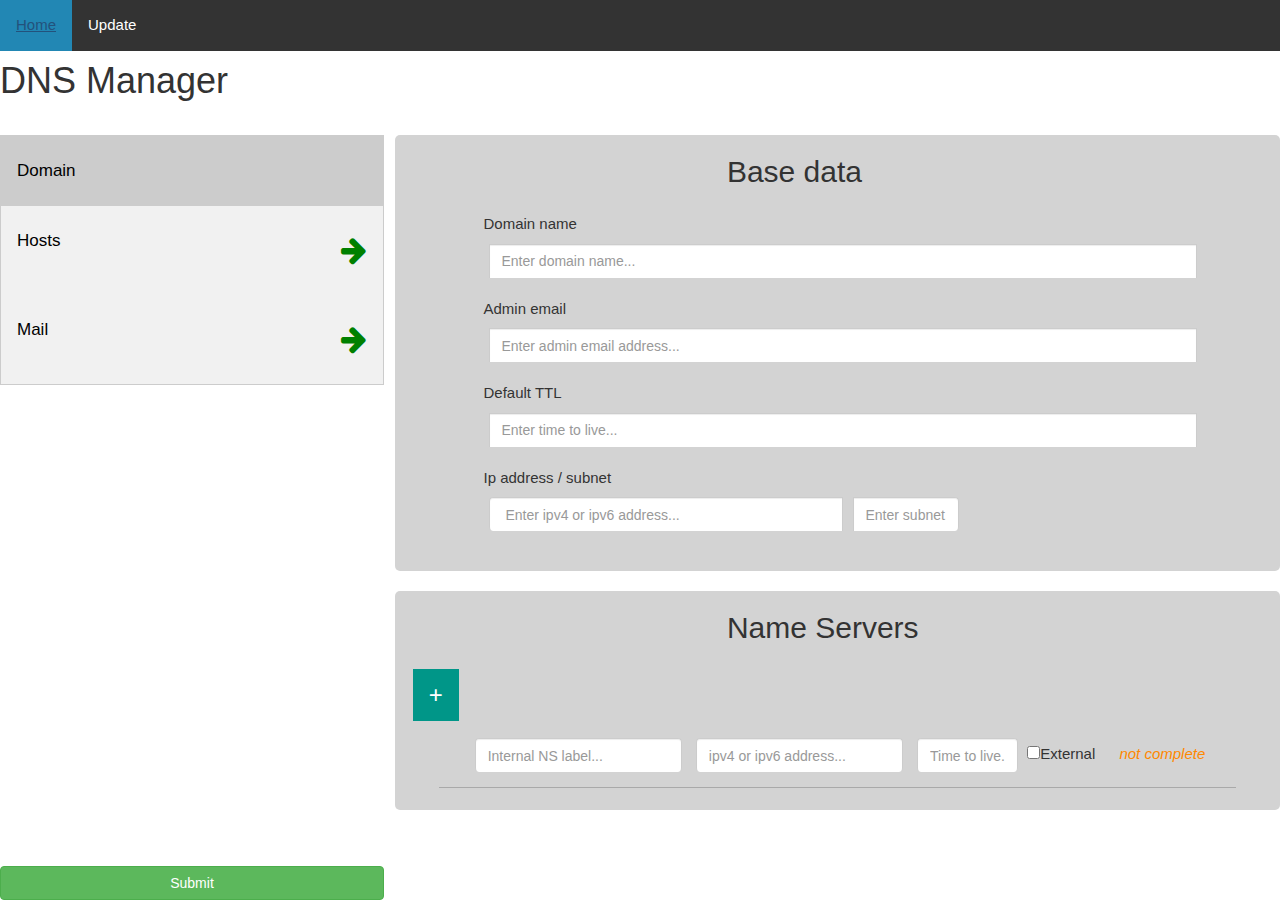
<file: templates/index.html>
<!DOCTYPE html>
<html>
<head>
    <title>DNS MANAGER</title>
    <meta charset="utf-8">
    <link rel="stylesheet" href="https://maxcdn.bootstrapcdn.com/bootstrap/3.4.0/css/bootstrap.min.css">
    <link rel="stylesheet" href="https://www.w3schools.com/w3css/4/w3.css">
    <script src="https://ajax.googleapis.com/ajax/libs/jquery/3.4.0/jquery.min.js"></script>

    <script src="https://cdnjs.cloudflare.com/ajax/libs/popper.js/1.14.7/umd/popper.min.js"></script>
    <script src="https://maxcdn.bootstrapcdn.com/bootstrap/4.3.1/js/bootstrap.min.js"></script>

    <link rel="stylesheet" href="https://cdnjs.cloudflare.com/ajax/libs/font-awesome/4.7.0/css/font-awesome.min.css">

    <script src="/static/common_script.js"></script>
    <script src="/static/script.js"></script>
    <link rel="stylesheet" href="/static/style/menu.css">
    <link rel="stylesheet" href="/static/style/style.css">
</head>
<body>

<ul>
  <li><a class="active" href="/">Home</a></li>
  <li><a href="/update">Update</a></li>
</ul>
<h1>DNS Manager</h1>
<h2></h2>

<div>
    <div class="tab">
        <button class="tablinks" onclick="openTab(event, 'domain', this)" id="defaultOpen">Domain <span class="span-error"><i class="fa fa-warning"></i></span></button>
        <button class="tablinks" onclick="openTab(event, 'hosts', this)" id="btn-tab-host">Hosts <span class="span-error"><i class="fa fa-warning"></i></span> <span class="arrow"><i class="fa fa-arrow-right"></i></span></button>
        <button class="tablinks" onclick="openTab(event, 'mail', this)" id="btn-tab-mail">Mail <span class="span-error"><i class="fa fa-warning"></i></span> <span class="arrow"><i class="fa fa-arrow-right"></i></span></button>
    </div>
</div>

<form id="record_form" onsubmit="return mySubmitFunction();" method="post">
    <div class="container-fluid">
        <div id="domain" class="tabcontent">
            <div class="errors alert alert-danger">
            </div>
            <div class="row">
                <div class="col-sm">
                    <h2>Base data</h2>
                    <div class="domain-field input-group mb-3">
                        <div class="input-group-prepend">
                            <span class="input-group-text">Domain name</span>
                        </div>
                        <input name="domain_name" id="domain_name" class="form-control" type="text"
                               pattern="[a-zA-Z0-9][a-zA-Z0-9-]{1,61}[a-zA-Z0-9](?:\.[a-zA-Z]{2,})+" required
                               oninvalid="this.setCustomValidity('Invalid domain name!')"
                               oninput="this.setCustomValidity('')" placeholder="Enter domain name...">
                        <div class="input-group-prepend">
                            <span class="input-group-text">Admin email</span>
                        </div>
                        <input name="admin_mail" id="admin_mail" class="form-control" type="email" required
                            placeholder="Enter admin email address...">

                        <div class="input-group-prepend">
                            <span class="input-group-text">Default TTL</span>
                        </div>
                        <input name="domain_ttl" id="domain_ttl" class="form-control" type="number" min="0"
                               max="3024000" placeholder="Enter time to live..." required>
                        <div class="input-group-prepend">
                            <span class="input-group-text">Ip address / subnet</span>
                        </div>
                        <div class="form-inline">
                            <input type="text" name="domain_ip_address" id="domain_ip_address" class="form-control"
                                   style="width: 50%" placeholder=" Enter ipv4 or ipv6 address..." required>
                            <input type="number" name="domain_subnet" id="domain_subnet" class="form-control" required
                                   style="width: 15%;display: inline-block;" min="0" max="128" placeholder="Enter subnet...">
                        </div>

                    </div>
                </div>
            </div>
            <div class="row">
                <div class="col-sm ns_record_wrapper">
                    <h2>Name Servers</h2>
                    <button type="button" id="add_ns" class="w3-button w3-xlarge w3-teal">+</button>
                    <div class="ns_record form-inline">
                        <input type="text" name="ns1" id="ns1" placeholder="Internal NS label..." class="form-control" required
                               pattern="^(([a-zA-Z0-9]|[a-zA-Z0-9][a-zA-Z0-9\-]*[a-zA-Z0-9])\.)*([A-Za-z]|[A-Za-z][A-Za-z0-9\-]*[A-Za-z0-9])$">
                        <input type="text" name="ns_ip1" id="ns_ip1" placeholder="ipv4 or ipv6 address..." class="form-control" required>
                        <!--1209600 sec. or 2 weeks  max ttl for name server-->
                        <input type="number" name="ns_ttl1" id="ns_ttl1" placeholder="Time to live..." min="0"
                               max="1209600" class="form-control">
                            <input type="checkbox" class="external-check form-check-input" name="ns_external1">External
                        </label>
                        <span class="not-complete">not complete</span>
                    </div>
                </div>
            </div>
            <div style="position: fixed; bottom: 0 !important; left: 0 !important; width: 100%;">
                <button type="submit" id="btn-submit" class="btn btn-success" form="record_form">Submit</button>
            </div>
        </div>

        <div id="hosts" class="tabcontent">
            <div class="errors alert alert-danger">
            </div>
            <div class="row">
                <div class="col-sm host_record_wrapper">
                    <h2>Hosts </h2>
                    <button type="button" id="add_host" class="w3-button w3-xlarge w3-teal">+</button>
                    <div class="host_record form-inline">
                        <input type="text" name="host_name1" id="host_name1" placeholder="Host name..." class="form-control"
                               pattern="^(([a-zA-Z0-9]|[a-zA-Z0-9][a-zA-Z0-9\-]*[a-zA-Z0-9])\.)*([A-Za-z]|[A-Za-z][A-Za-z0-9\-]*[A-Za-z0-9])$">
                        <input type="text" name="host_name_ip1" id="host_name_ip1" placeholder="ipv4 or ipv6 address..." class="form-control">
                        <!--86400 sec. or 1 day  max ttl for host name-->
                        <input type="number" name="host_name_ttl1" id="host_name_ttl1" placeholder="Time to live..."
                               min="0" max="86400" class="form-control">
                        <input type="text" name="host_txt1" id="host_txt1" placeholder="TXT record..." class="form-control">
                        <input type="text" name="host_cname1" id="host_cname1" placeholder="CNAME..." class="form-control"
                               pattern="^(([a-zA-Z0-9]|[a-zA-Z0-9][a-zA-Z0-9\-]*[a-zA-Z0-9])\.)*([A-Za-z]|[A-Za-z][A-Za-z0-9\-]*[A-Za-z0-9])$">
                        <span class="not-complete">not complete</span>
                    </div>
                </div>
            </div>
        </div>

        <div id="mail" class="tabcontent">
            <div class="errors alert alert-danger">
            </div>
            <div class="row">
                <div class="col-sm mail_record_wrapper">
                    <h2>Mails </h2>
                    <button type="button" id="add_mail" class="w3-button w3-xlarge w3-teal">+</button>
                    <div class="mail_record form-inline">
                        <input name="mail_host1" id="mail_host1" type="text" placeholder="Mail host name..." class="form-control"
                               pattern="^(([a-zA-Z0-9]|[a-zA-Z0-9][a-zA-Z0-9\-]*[a-zA-Z0-9])\.)*([A-Za-z]|[A-Za-z][A-Za-z0-9\-]*[A-Za-z0-9])$">
                        <input name="mail_ip_host1" id="mail_ip_host1" type="text" placeholder="Mail host ip address..." class="form-control">
                        <input name="mail_preference1" id="mail_preference1" type="number" min="0" max="65535"
                               placeholder="Preference..." class="form-control">
                        <!--3024000 sec. or 5 weeks  max ttl for mail-->
                        <input type="number" name="mail_ttl1" id="mail_ttl1" placeholder="Time to live..." min="0"
                               max="3024000" class="form-control">
                        <input type="text" name="mail_txt1" id="mail_txt1" placeholder="TXT record..." class="form-control">
                        <input name="mail_cname1" id="mail_cname1" type="text" placeholder="CNAME..." class="form-control"
                               pattern="^(([a-zA-Z0-9]|[a-zA-Z0-9][a-zA-Z0-9\-]*[a-zA-Z0-9])\.)*([A-Za-z]|[A-Za-z][A-Za-z0-9\-]*[A-Za-z0-9])$">
                        <label class="form-check-label">
                            <input type="checkbox" class="external-check form-check-input" name="mail_external1">External
                        </label>
                        <span class="not-complete">not complete</span>
                    </div>
                </div>
            </div>
            <div style="position: fixed; bottom: 0 !important; left: 0 !important; width: 100%;">
                <button type="submit" id="btn-submit" class="btn btn-success" form="record_form">Submit</button>
            </div>
        </div>
    </div>
</form>


</body>
</html>
</file>
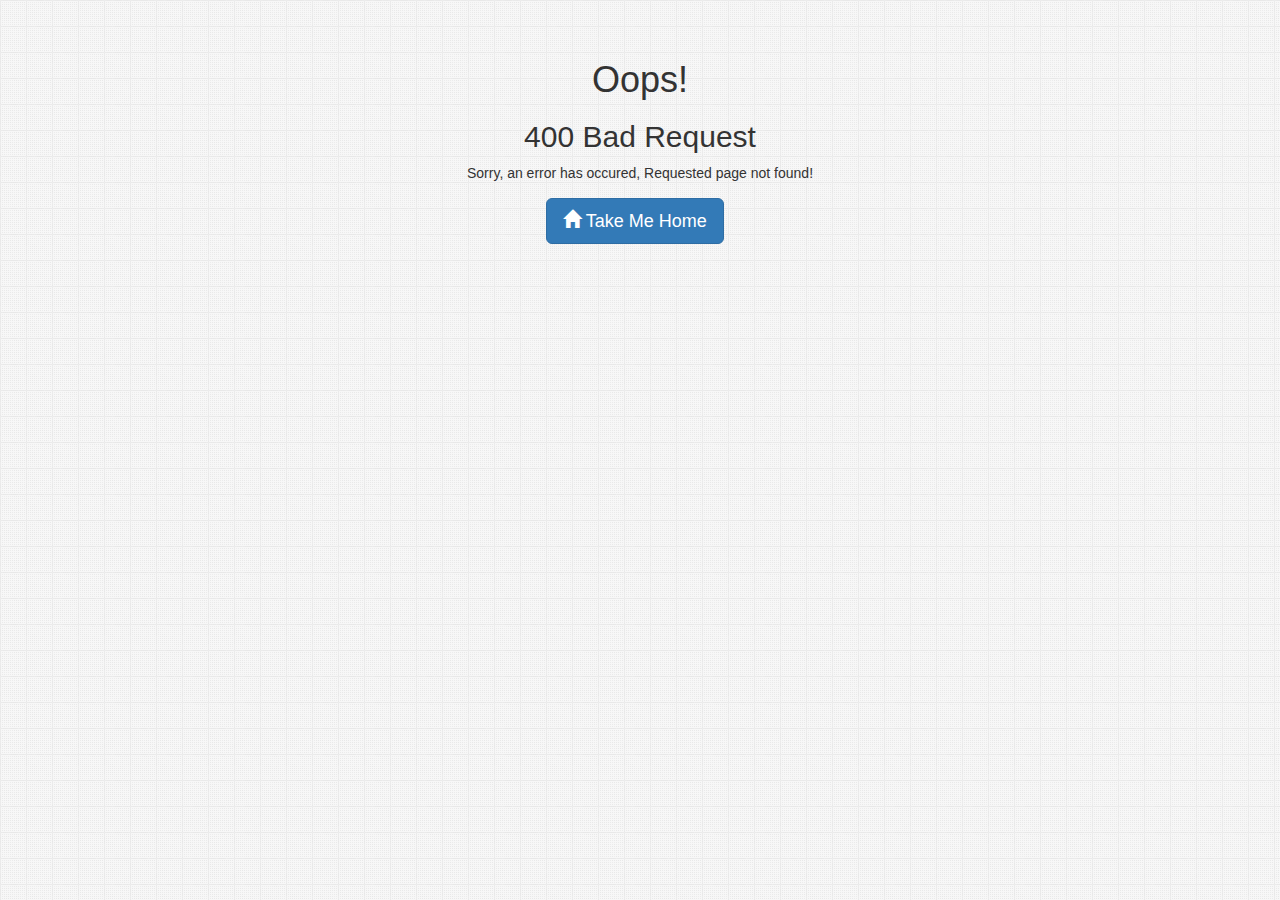
<file: templates/400_bad_request.html>
<!DOCTYPE html>
<html>
<head>
    <title> 400 Bad Request</title>
    <meta charset="utf-8">
    <link href="//netdna.bootstrapcdn.com/bootstrap/3.0.0/css/bootstrap.min.css" rel="stylesheet" id="bootstrap-css">
    <script src="//netdna.bootstrapcdn.com/bootstrap/3.0.0/js/bootstrap.min.js"></script>
    <script src="//code.jquery.com/jquery-1.11.1.min.js"></script>
</head>
<body>

<div class="container">
    <div class="row">
        <div class="col-md-12">
            <div class="error-template">
                <h1>
                    Oops!</h1>
                <h2>
                    400 Bad Request</h2>
                <div class="error-details">
                    Sorry, an error has occured, Requested page not found!
                </div>
                <div class="error-actions">
                    <a href="{{ url_for('index', filename='favicon.ico') }}" class="btn btn-primary btn-lg"><span
                            class="glyphicon glyphicon-home"></span>
                        Take Me Home </a>
                </div>
            </div>
        </div>
    </div>
</div>

</body>
<style>
    body {
        background-image: url([data-uri]);
    }

    .error-template {
        padding: 40px 15px;
        text-align: center;
    }

    .error-actions {
        margin-top: 15px;
        margin-bottom: 15px;
    }

    .error-actions .btn {
        margin-right: 10px;
    }
</style>
</html>
</file>
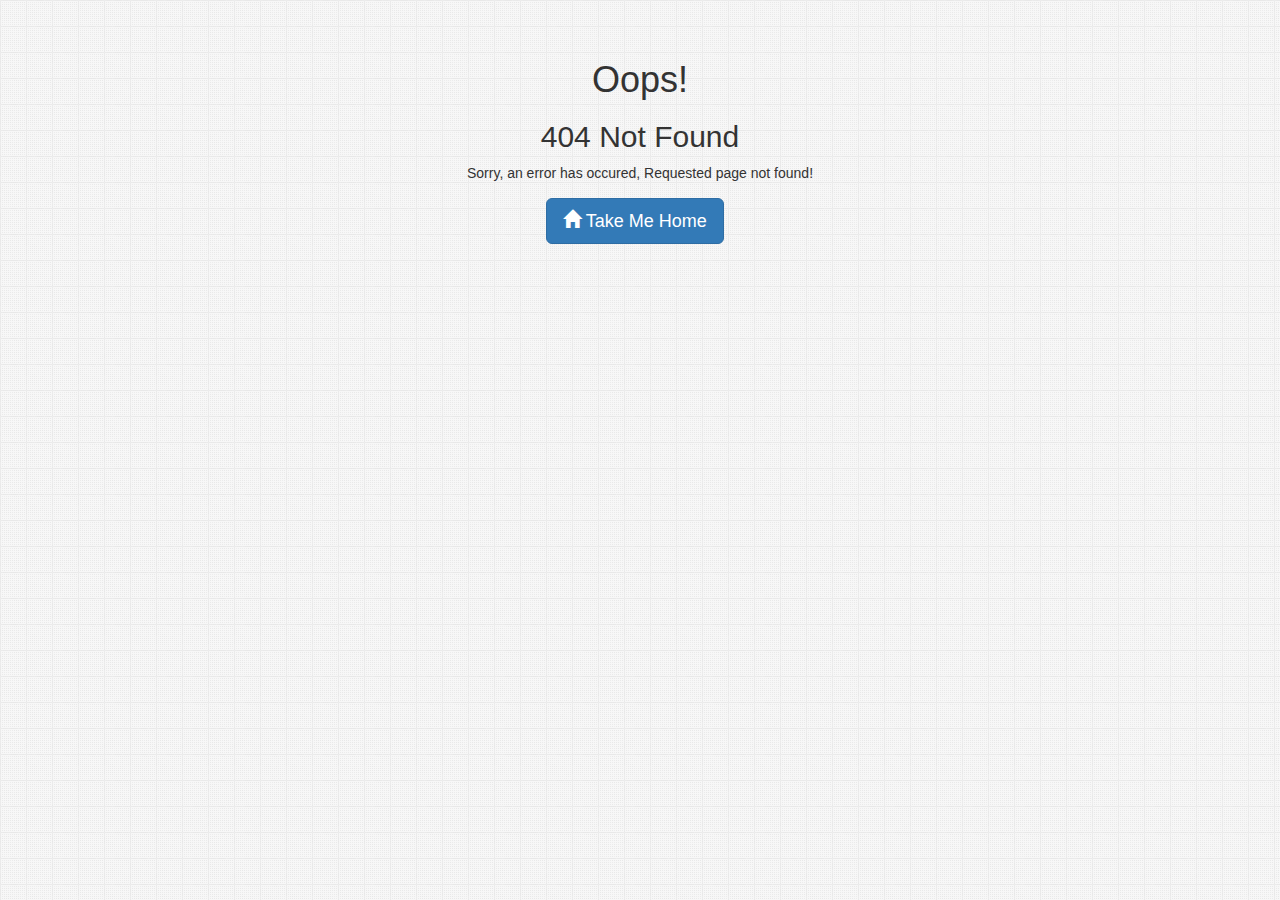
<file: templates/404_not_found.html>
<!DOCTYPE html>
<html>
<head>
    <title> 404 Not Found</title>
    <meta charset="utf-8">
    <link href="//netdna.bootstrapcdn.com/bootstrap/3.0.0/css/bootstrap.min.css" rel="stylesheet" id="bootstrap-css">
    <script src="//netdna.bootstrapcdn.com/bootstrap/3.0.0/js/bootstrap.min.js"></script>
    <script src="//code.jquery.com/jquery-1.11.1.min.js"></script>
</head>
<body>

<div class="container">
    <div class="row">
        <div class="col-md-12">
            <div class="error-template">
                <h1>
                    Oops!</h1>
                <h2>
                    404 Not Found</h2>
                <div class="error-details">
                    Sorry, an error has occured, Requested page not found!
                </div>
                <div class="error-actions">
                    <a href="{{ url_for('index', filename='favicon.ico') }}" class="btn btn-primary btn-lg"><span
                            class="glyphicon glyphicon-home"></span>
                        Take Me Home </a>
                </div>
            </div>
        </div>
    </div>
</div>

</body>
<style>
    body {
        background-image: url([data-uri]);
    }

    .error-template {
        padding: 40px 15px;
        text-align: center;
    }

    .error-actions {
        margin-top: 15px;
        margin-bottom: 15px;
    }

    .error-actions .btn {
        margin-right: 10px;
    }
</style>
</html>
</file>
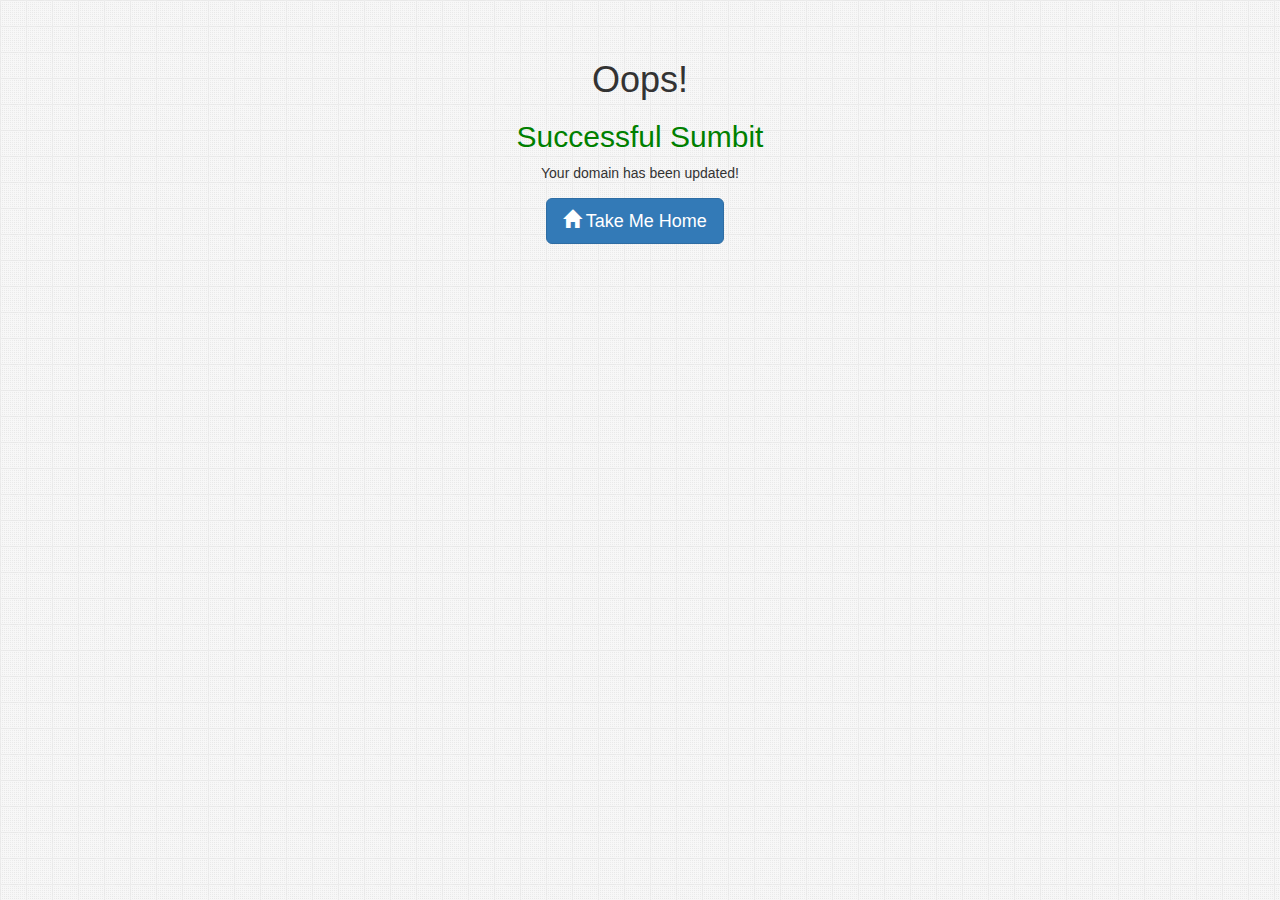
<file: templates/success.html>
<!DOCTYPE html>
<html>
<head>
    <title> 404 Not Found</title>
    <meta charset="utf-8">
    <link href="//netdna.bootstrapcdn.com/bootstrap/3.0.0/css/bootstrap.min.css" rel="stylesheet" id="bootstrap-css">
    <script src="//netdna.bootstrapcdn.com/bootstrap/3.0.0/js/bootstrap.min.js"></script>
    <script src="//code.jquery.com/jquery-1.11.1.min.js"></script>
</head>
<body>

<div class="container">
    <div class="row">
        <div class="col-md-12">
            <div class="error-template">
                <h1>
                    Oops!</h1>
                <h2 style="color: green;">Successful Sumbit</h2>
                <div class="error-details">
                    Your domain has been updated!
                </div>
                <div class="error-actions">
                    <a href="{{ url_for('index', filename='favicon.ico') }}" class="btn btn-primary btn-lg"><span
                            class="glyphicon glyphicon-home"></span>
                        Take Me Home </a>
                </div>
            </div>
        </div>
    </div>
</div>

</body>
<style>
    body {
        background-image: url([data-uri]);
    }

    .error-template {
        padding: 40px 15px;
        text-align: center;
    }

    .error-actions {
        margin-top: 15px;
        margin-bottom: 15px;
    }

    .error-actions .btn {
        margin-right: 10px;
    }
</style>
</html>
</file>
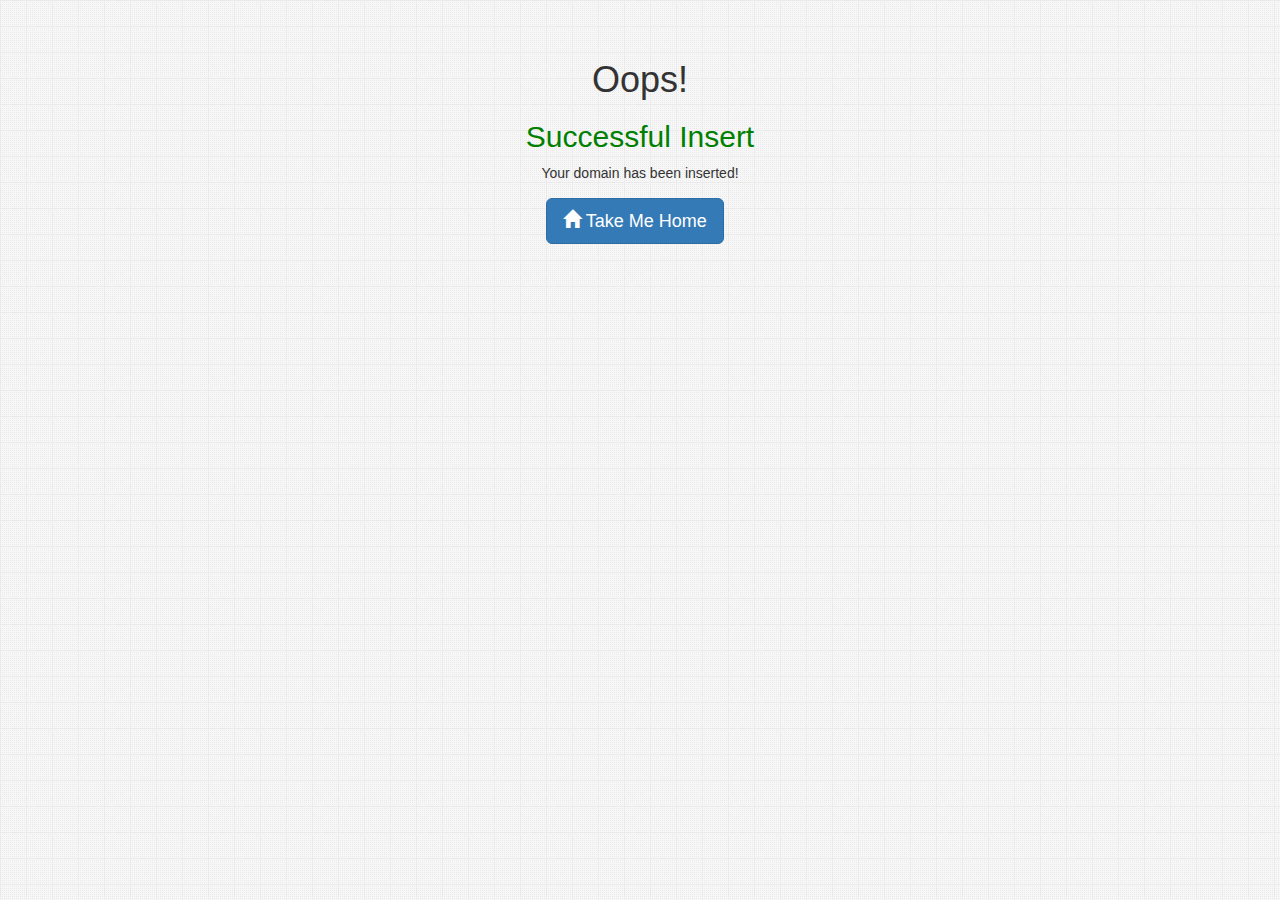
<file: templates/success_insert.html>
<!DOCTYPE html>
<html>
<head>
    <title>Success insert</title>
    <meta charset="utf-8">
    <link href="//netdna.bootstrapcdn.com/bootstrap/3.0.0/css/bootstrap.min.css" rel="stylesheet" id="bootstrap-css">
    <script src="//netdna.bootstrapcdn.com/bootstrap/3.0.0/js/bootstrap.min.js"></script>
    <script src="//code.jquery.com/jquery-1.11.1.min.js"></script>
</head>
<body>

<div class="container">
    <div class="row">
        <div class="col-md-12">
            <div class="error-template">
                <h1>
                    Oops!</h1>
                <h2 style="color: green;">Successful Insert</h2>
                <div class="error-details">
                    Your domain has been inserted!
                </div>
                <div class="error-actions">
                    <a href="{{ url_for('index', filename='favicon.ico') }}" class="btn btn-primary btn-lg"><span
                            class="glyphicon glyphicon-home"></span>
                        Take Me Home </a>
                </div>
            </div>
        </div>
    </div>
</div>

</body>
<style>
    body {
        background-image: url([data-uri]);
    }

    .error-template {
        padding: 40px 15px;
        text-align: center;
    }

    .error-actions {
        margin-top: 15px;
        margin-bottom: 15px;
    }

    .error-actions .btn {
        margin-right: 10px;
    }
</style>
</html>
</file>
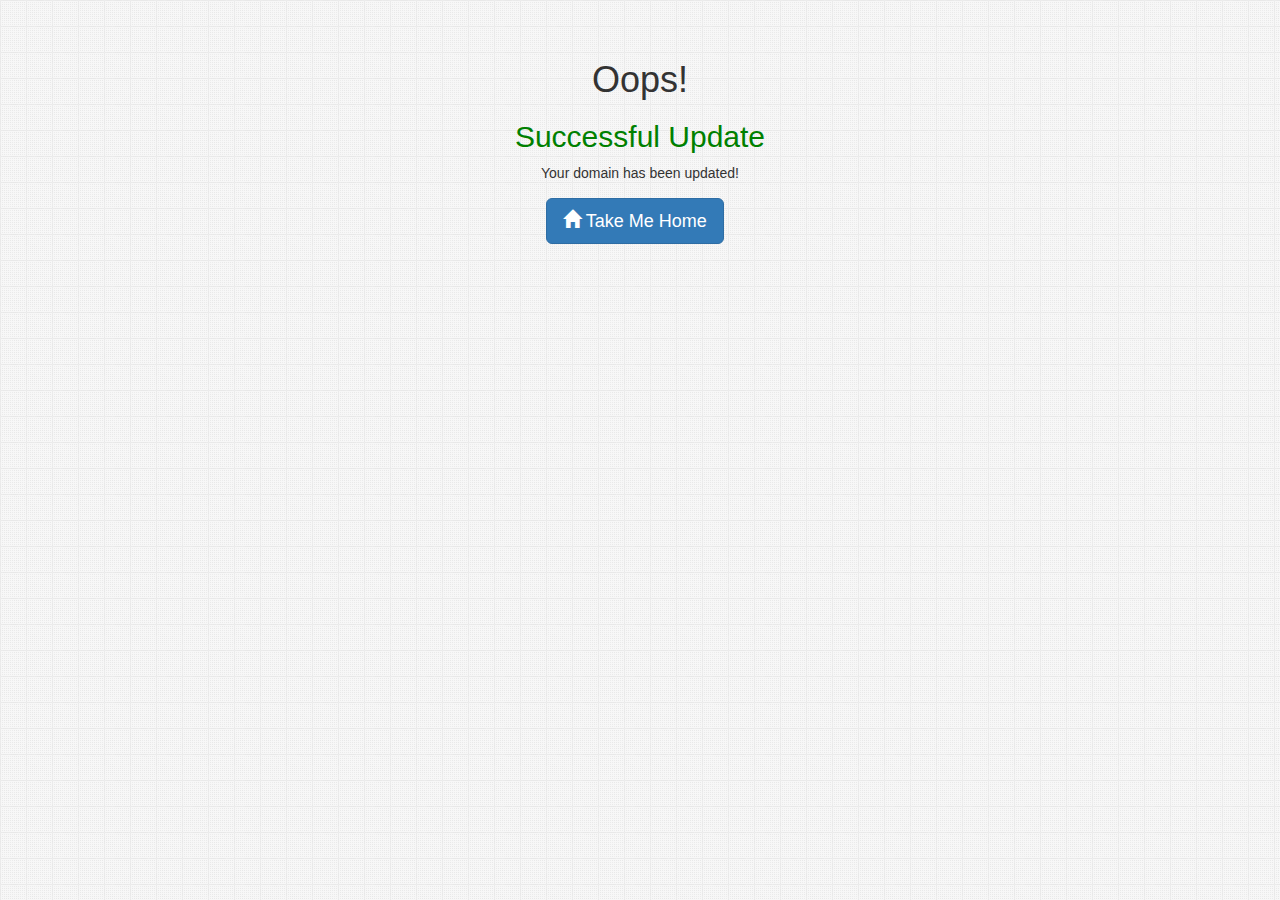
<file: templates/success_update.html>
<!DOCTYPE html>
<html>
<head>
    <title>Success update</title>
    <meta charset="utf-8">
    <link href="//netdna.bootstrapcdn.com/bootstrap/3.0.0/css/bootstrap.min.css" rel="stylesheet" id="bootstrap-css">
    <script src="//netdna.bootstrapcdn.com/bootstrap/3.0.0/js/bootstrap.min.js"></script>
    <script src="//code.jquery.com/jquery-1.11.1.min.js"></script>
</head>
<body>

<div class="container">
    <div class="row">
        <div class="col-md-12">
            <div class="error-template">
                <h1>
                    Oops!</h1>
                <h2 style="color: green;">Successful Update</h2>
                <div class="error-details">
                    Your domain has been updated!
                </div>
                <div class="error-actions">
                    <a href="{{ url_for('index', filename='favicon.ico') }}" class="btn btn-primary btn-lg"><span
                            class="glyphicon glyphicon-home"></span>
                        Take Me Home </a>
                </div>
            </div>
        </div>
    </div>
</div>

</body>
<style>
    body {
        background-image: url([data-uri]);
    }

    .error-template {
        padding: 40px 15px;
        text-align: center;
    }

    .error-actions {
        margin-top: 15px;
        margin-bottom: 15px;
    }

    .error-actions .btn {
        margin-right: 10px;
    }
</style>
</html>
</file>
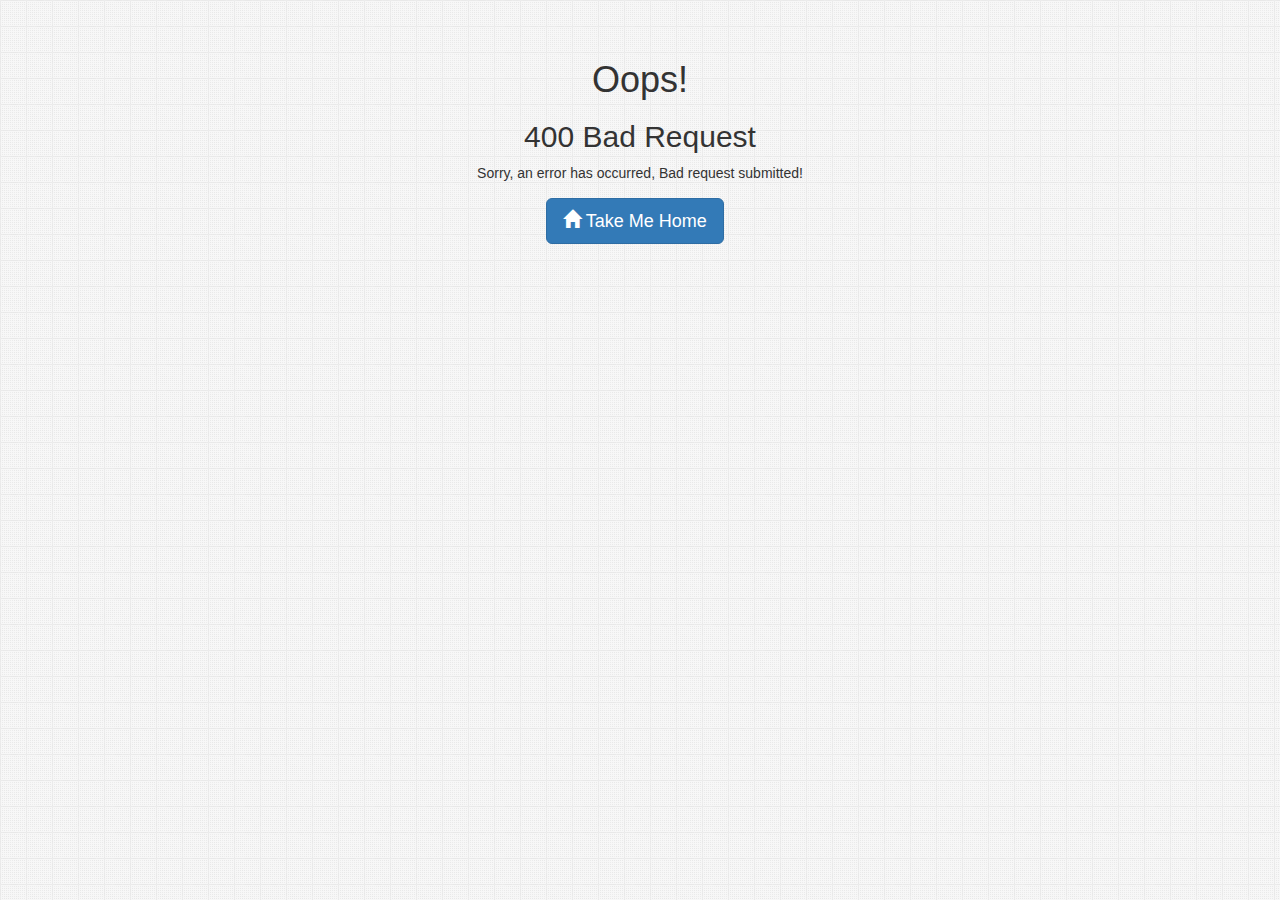
<file: templates/errors/400_bad_request.html>
<!DOCTYPE html>
<html>
<head>
    <title> 400 Bad Request</title>
    <meta charset="utf-8">
    <link href="//netdna.bootstrapcdn.com/bootstrap/3.0.0/css/bootstrap.min.css" rel="stylesheet" id="bootstrap-css">
    <script src="//netdna.bootstrapcdn.com/bootstrap/3.0.0/js/bootstrap.min.js"></script>
    <script src="//code.jquery.com/jquery-1.11.1.min.js"></script>
</head>
<body>

<div class="container">
    <div class="row">
        <div class="col-md-12">
            <div class="error-template">
                <h1>
                    Oops!</h1>
                <h2>
                    400 Bad Request</h2>
                <div class="error-details">
                    Sorry, an error has occurred, Bad request submitted!
                </div>
                <div class="error-actions">
                    <a href="{{ url_for('index', filename='favicon.ico') }}" class="btn btn-primary btn-lg"><span
                            class="glyphicon glyphicon-home"></span>
                        Take Me Home </a>
                </div>
            </div>
        </div>
    </div>
</div>

</body>
<style>
    body {
        background-image: url([data-uri]);
    }

    .error-template {
        padding: 40px 15px;
        text-align: center;
    }

    .error-actions {
        margin-top: 15px;
        margin-bottom: 15px;
    }

    .error-actions .btn {
        margin-right: 10px;
    }
</style>
</html>
</file>
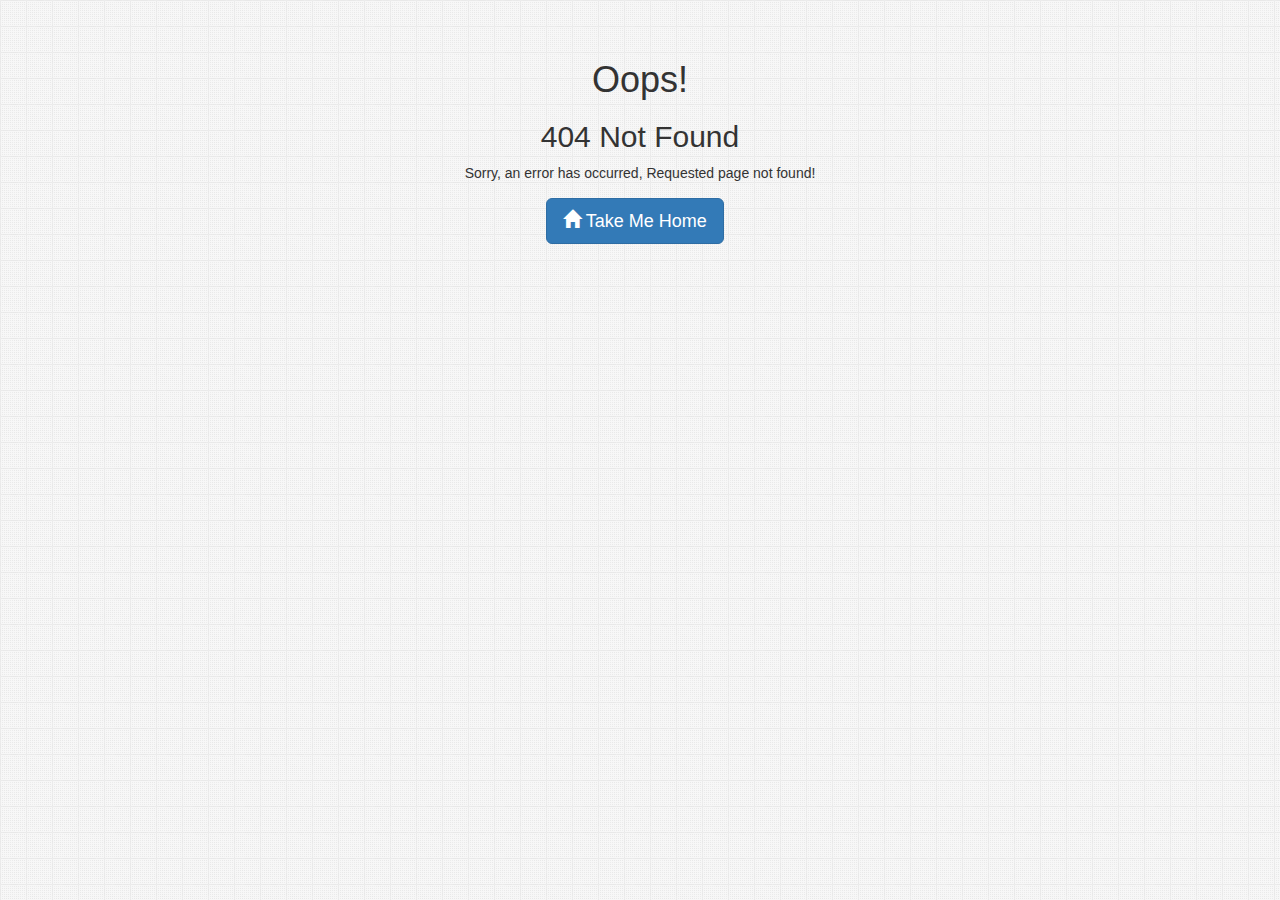
<file: templates/errors/404_not_found.html>
<!DOCTYPE html>
<html>
<head>
    <title> 404 Not Found</title>
    <meta charset="utf-8">
    <link href="//netdna.bootstrapcdn.com/bootstrap/3.0.0/css/bootstrap.min.css" rel="stylesheet" id="bootstrap-css">
    <script src="//netdna.bootstrapcdn.com/bootstrap/3.0.0/js/bootstrap.min.js"></script>
    <script src="//code.jquery.com/jquery-1.11.1.min.js"></script>
</head>
<body>

<div class="container">
    <div class="row">
        <div class="col-md-12">
            <div class="error-template">
                <h1>
                    Oops!</h1>
                <h2>
                    404 Not Found</h2>
                <div class="error-details">
                    Sorry, an error has occurred, Requested page not found!
                </div>
                <div class="error-actions">
                    <a href="{{ url_for('index', filename='favicon.ico') }}" class="btn btn-primary btn-lg"><span
                            class="glyphicon glyphicon-home"></span>
                        Take Me Home </a>
                </div>
            </div>
        </div>
    </div>
</div>

</body>
<style>
    body {
        background-image: url([data-uri]);
    }

    .error-template {
        padding: 40px 15px;
        text-align: center;
    }

    .error-actions {
        margin-top: 15px;
        margin-bottom: 15px;
    }

    .error-actions .btn {
        margin-right: 10px;
    }
</style>
</html>
</file>
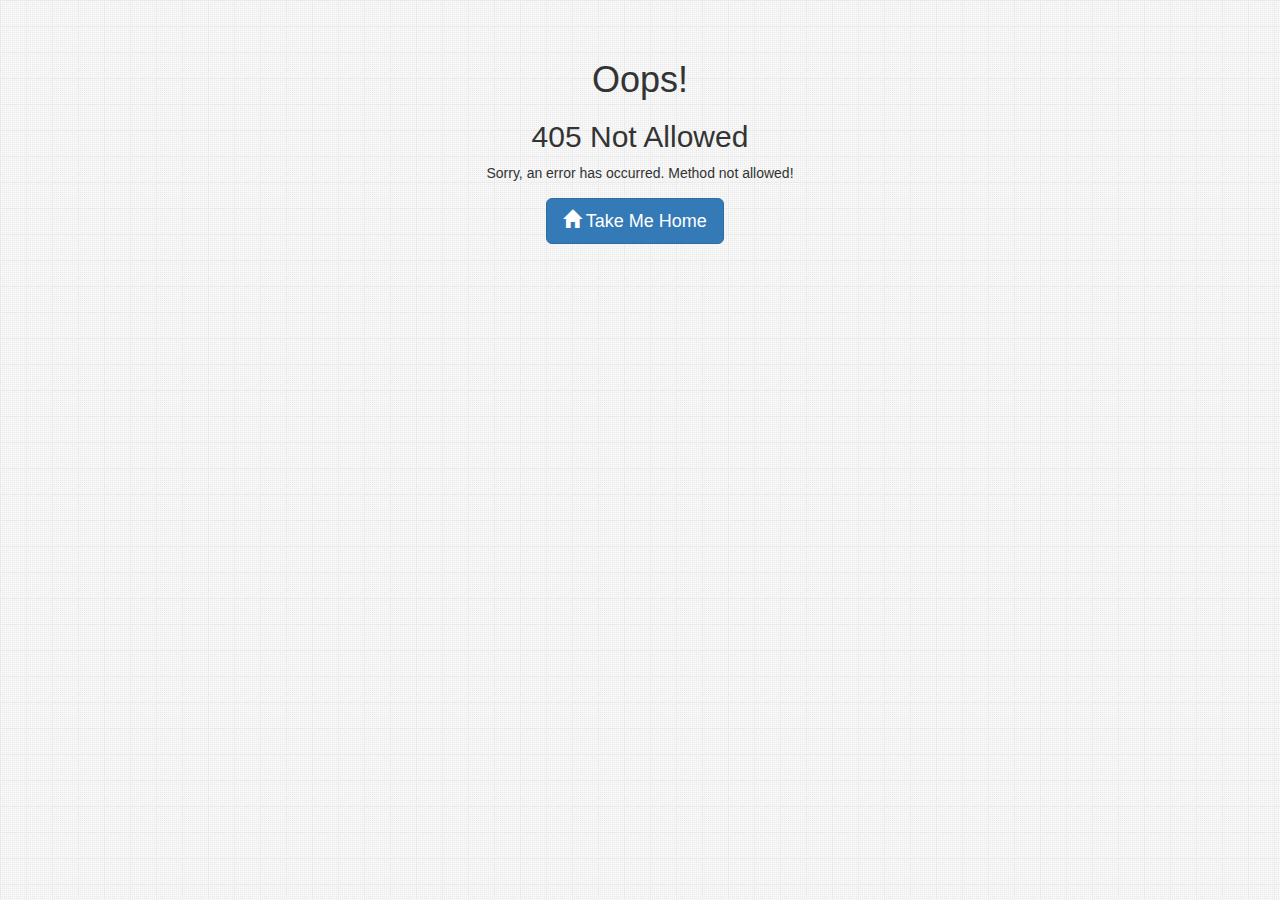
<file: templates/errors/405_not_allowed.html>
<!DOCTYPE html>
<html>
<head>
    <title> 405 Not Allowed</title>
    <meta charset="utf-8">
    <link href="//netdna.bootstrapcdn.com/bootstrap/3.0.0/css/bootstrap.min.css" rel="stylesheet" id="bootstrap-css">
    <script src="//netdna.bootstrapcdn.com/bootstrap/3.0.0/js/bootstrap.min.js"></script>
    <script src="//code.jquery.com/jquery-1.11.1.min.js"></script>
</head>
<body>

<div class="container">
    <div class="row">
        <div class="col-md-12">
            <div class="error-template">
                <h1>
                    Oops!</h1>
                <h2>
                    405 Not Allowed</h2>
                <div class="error-details">
                    Sorry, an error has occurred. Method not allowed!
                </div>
                <div class="error-actions">
                    <a href="{{ url_for('index', filename='favicon.ico') }}" class="btn btn-primary btn-lg"><span
                            class="glyphicon glyphicon-home"></span>
                        Take Me Home </a>
                </div>
            </div>
        </div>
    </div>
</div>

</body>
<style>
    body {
        background-image: url([data-uri]);
    }

    .error-template {
        padding: 40px 15px;
        text-align: center;
    }

    .error-actions {
        margin-top: 15px;
        margin-bottom: 15px;
    }

    .error-actions .btn {
        margin-right: 10px;
    }
</style>
</html>
</file>
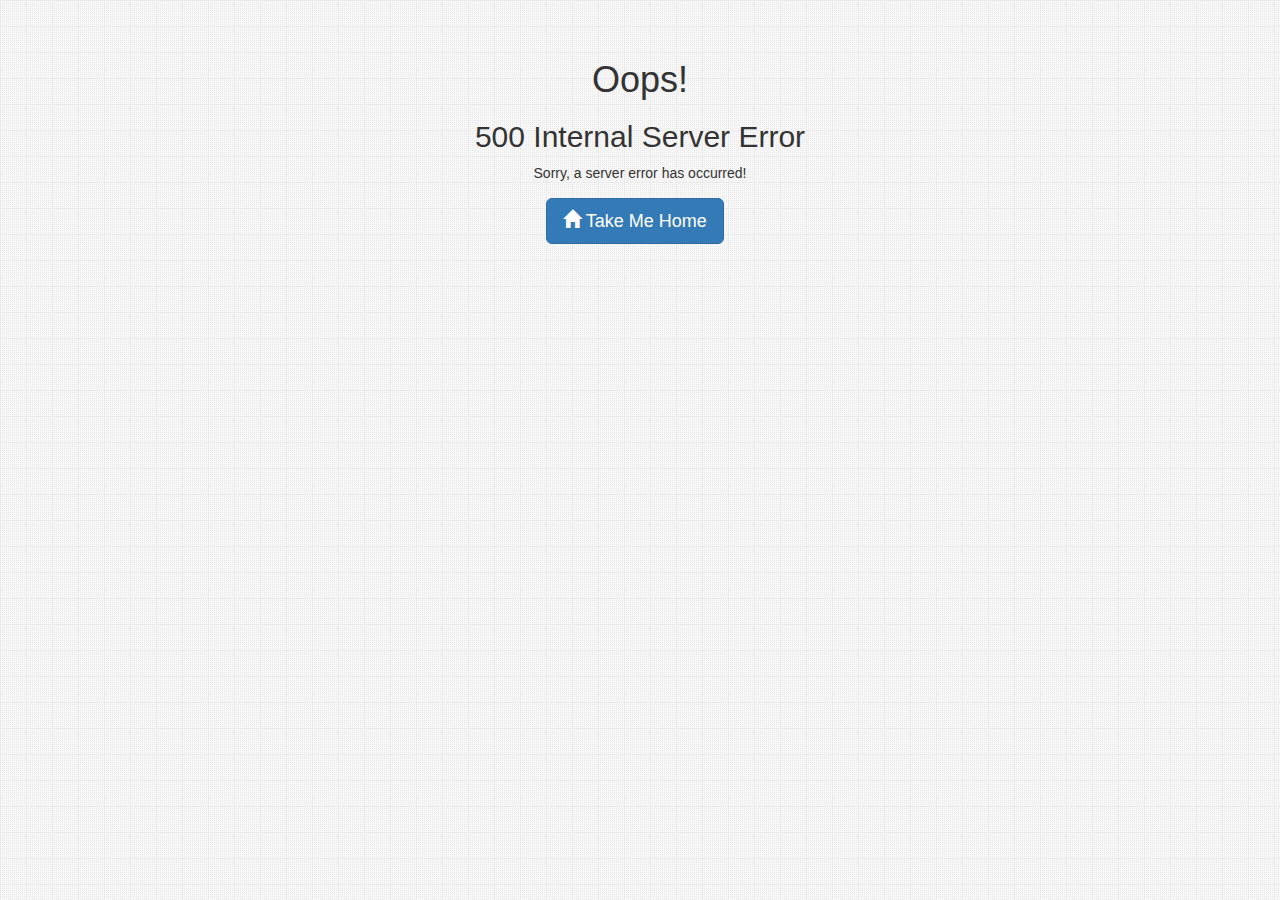
<file: templates/errors/500_internal_error.html>
<!DOCTYPE html>
<html>
<head>
    <title>500 Internal Error</title>
    <meta charset="utf-8">
    <link href="//netdna.bootstrapcdn.com/bootstrap/3.0.0/css/bootstrap.min.css" rel="stylesheet" id="bootstrap-css">
    <script src="//netdna.bootstrapcdn.com/bootstrap/3.0.0/js/bootstrap.min.js"></script>
    <script src="//code.jquery.com/jquery-1.11.1.min.js"></script>
</head>
<body>

<div class="container">
    <div class="row">
        <div class="col-md-12">
            <div class="error-template">
                <h1>
                    Oops!</h1>
                <h2>
                    500 Internal Server Error</h2>
                <div class="error-details">
                    Sorry, a server error has occurred!
                </div>
                <div class="error-actions">
                    <a href="{{ url_for('index', filename='favicon.ico') }}" class="btn btn-primary btn-lg"><span
                            class="glyphicon glyphicon-home"></span>
                        Take Me Home </a>
                </div>
            </div>
        </div>
    </div>
</div>

</body>
<style>
    body {
        background-image: url([data-uri]);
    }

    .error-template {
        padding: 40px 15px;
        text-align: center;
    }

    .error-actions {
        margin-top: 15px;
        margin-bottom: 15px;
    }

    .error-actions .btn {
        margin-right: 10px;
    }
</style>
</html>
</file>
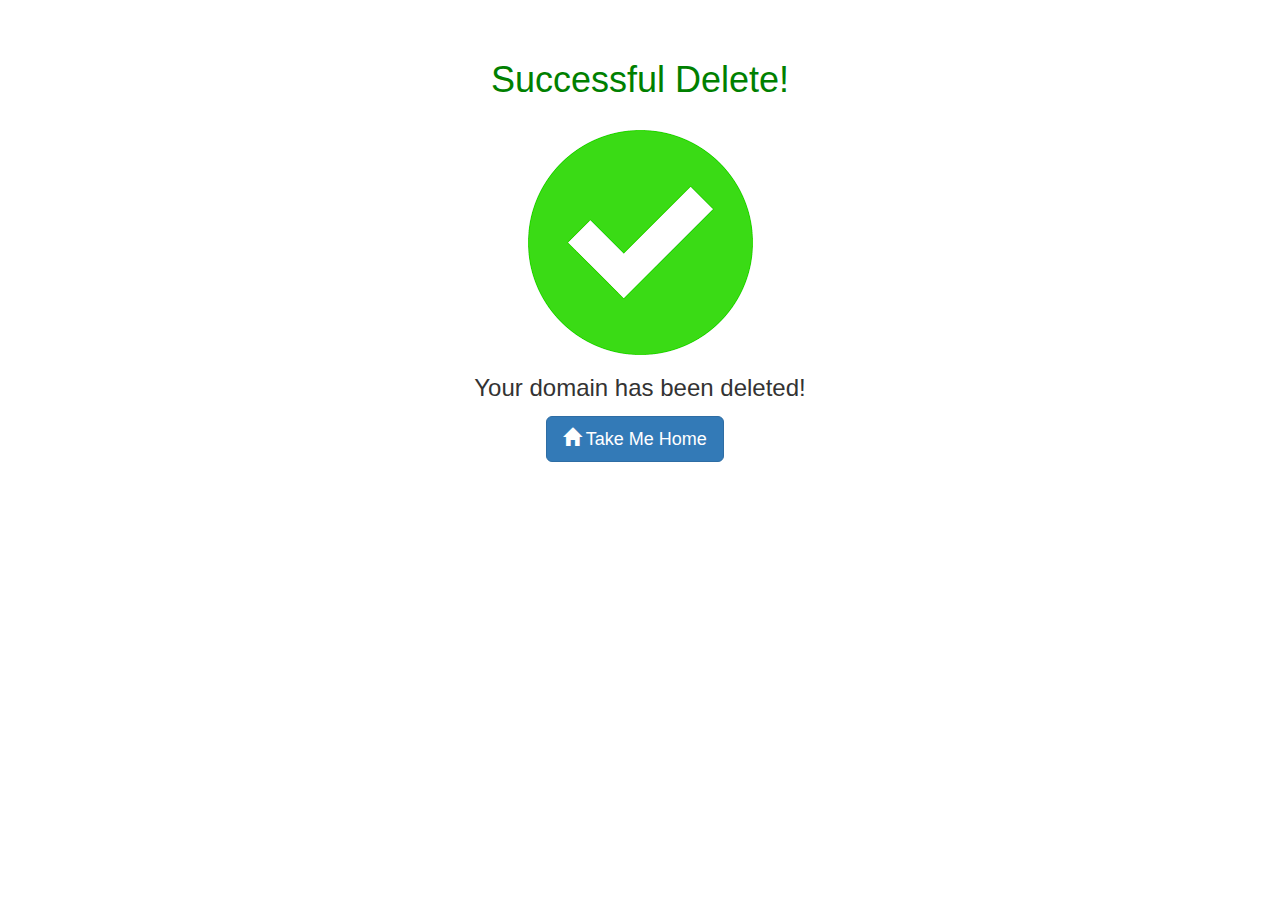
<file: templates/success/success_delete.html>
<!DOCTYPE html>
<html>
<head>
    <title>Success Delete</title>
    <meta charset="utf-8">
    <link href="//netdna.bootstrapcdn.com/bootstrap/3.0.0/css/bootstrap.min.css" rel="stylesheet" id="bootstrap-css">
    <script src="//netdna.bootstrapcdn.com/bootstrap/3.0.0/js/bootstrap.min.js"></script>
    <script src="//code.jquery.com/jquery-1.11.1.min.js"></script>
</head>
<body>

<div class="container">
    <div class="row">
        <div class="col-md-12">
            <div class="error-template">
                <h1 style="color: green;">Successful Delete!</h1><br>
                <img src="/static/success.png" alt="no img"><br>
                <div>
                    <h3> Your domain has been deleted!</h3>
                </div>
                <div class="error-actions">
                    <a href="{{ url_for('index', filename='favicon.ico') }}" class="btn btn-primary btn-lg"><span
                            class="glyphicon glyphicon-home"></span>
                        Take Me Home </a>
                </div>
            </div>
        </div>
    </div>
</div>

</body>
<style>
    .error-template {
        padding: 40px 15px;
        text-align: center;
    }

    .error-actions {
        margin-top: 15px;
        margin-bottom: 15px;
    }

    .error-actions .btn {
        margin-right: 10px;
    }
</style>
</html>
</file>
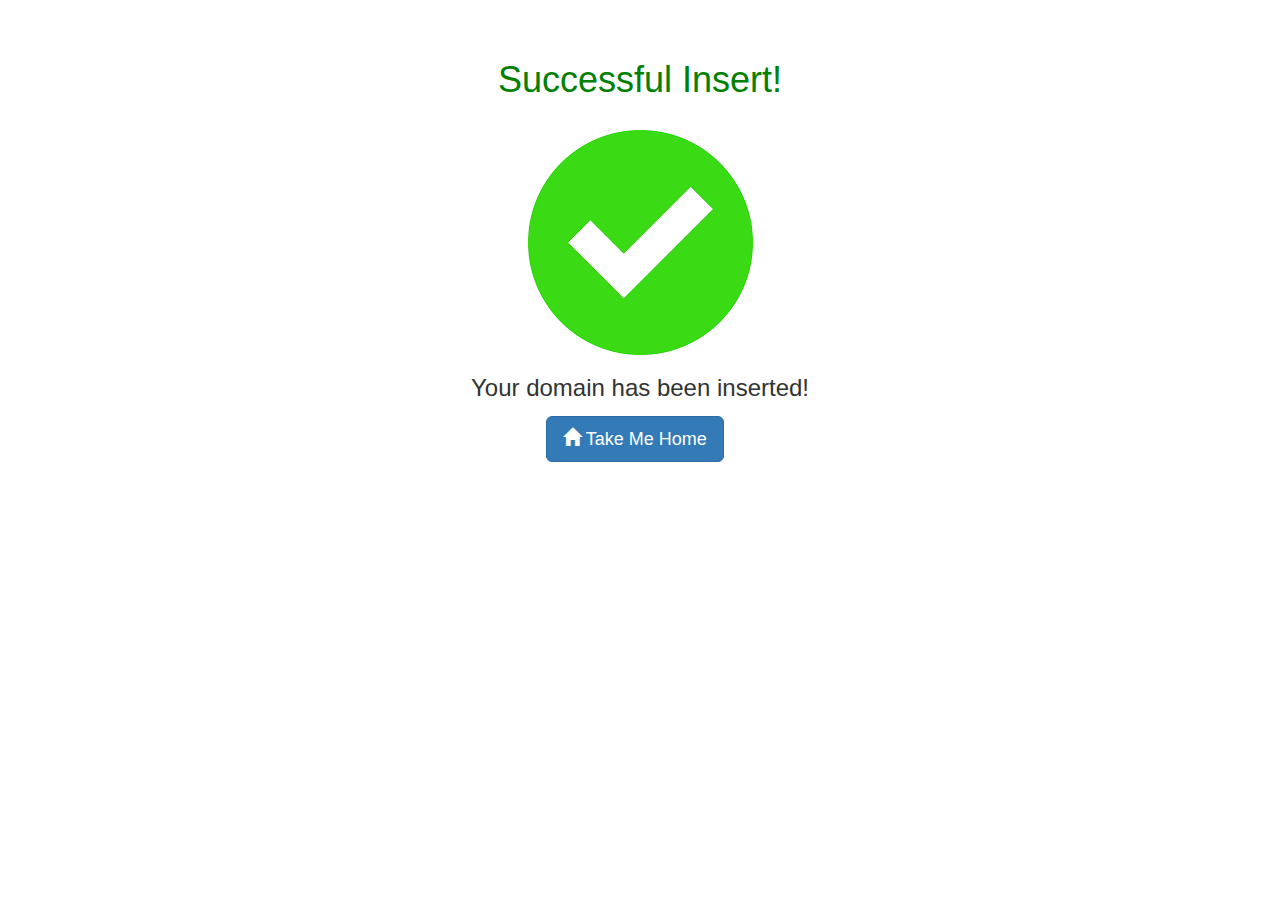
<file: templates/success/success_insert.html>
<!DOCTYPE html>
<html>
<head>
    <title>Success insert</title>
    <meta charset="utf-8">
    <link href="//netdna.bootstrapcdn.com/bootstrap/3.0.0/css/bootstrap.min.css" rel="stylesheet" id="bootstrap-css">
    <script src="//netdna.bootstrapcdn.com/bootstrap/3.0.0/js/bootstrap.min.js"></script>
    <script src="//code.jquery.com/jquery-1.11.1.min.js"></script>
</head>
<body>

<div class="container">
    <div class="row">
        <div class="col-md-12">
            <div class="error-template">

                <h1 style="color: green;">Successful Insert!</h1><br>
                <img src="/static/success.png" alt="no img"><br>
                <div>
                    <h3> Your domain has been inserted!</h3>
                </div>
                <div class="error-actions">
                    <a href="{{ url_for('index', filename='favicon.ico') }}" class="btn btn-primary btn-lg"><span
                            class="glyphicon glyphicon-home"></span>
                        Take Me Home </a>
                </div>
            </div>
        </div>
    </div>
</div>

</body>
<style>
    .error-template {
        padding: 40px 15px;
        text-align: center;
    }

    .error-actions {
        margin-top: 15px;
        margin-bottom: 15px;
    }

    .error-actions .btn {
        margin-right: 10px;
    }
</style>
</html>
</file>
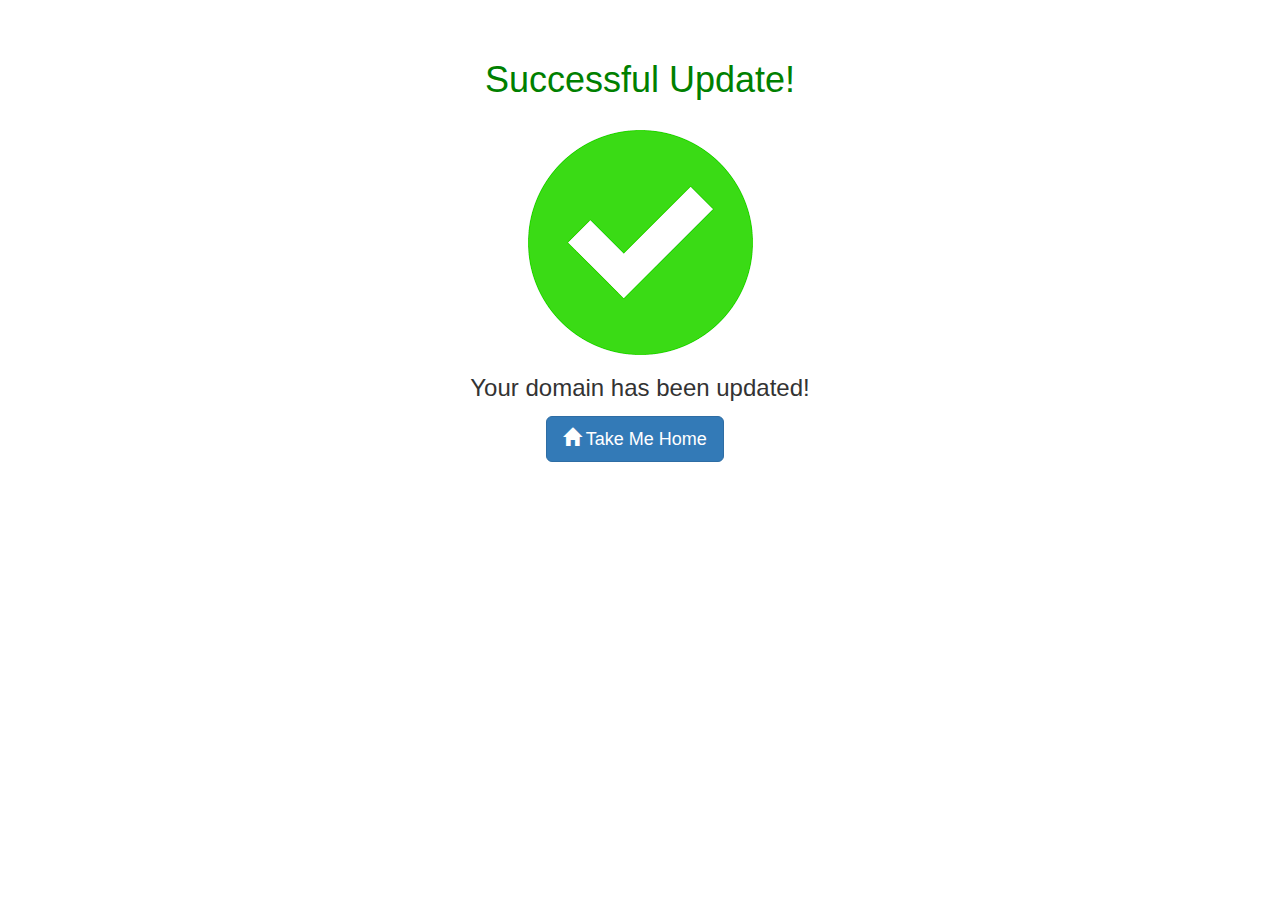
<file: templates/success/success_update.html>
<!DOCTYPE html>
<html>
<head>
    <title>Success update</title>
    <meta charset="utf-8">
    <link href="//netdna.bootstrapcdn.com/bootstrap/3.0.0/css/bootstrap.min.css" rel="stylesheet" id="bootstrap-css">
    <script src="//netdna.bootstrapcdn.com/bootstrap/3.0.0/js/bootstrap.min.js"></script>
    <script src="//code.jquery.com/jquery-1.11.1.min.js"></script>
</head>
<body>

<div class="container">
    <div class="row">
        <div class="col-md-12">
            <div class="error-template">
                <h1 style="color: green;">Successful Update!</h1><br>
                <img src="/static/success.png" alt="no img"><br>
                <div>
                    <h3> Your domain has been updated!</h3>
                </div>
                <div class="error-actions">
                    <a href="{{ url_for('index', filename='favicon.ico') }}" class="btn btn-primary btn-lg"><span
                            class="glyphicon glyphicon-home"></span>
                        Take Me Home </a>
                </div>
            </div>
        </div>
    </div>
</div>

</body>
<style>
    .error-template {
        padding: 40px 15px;
        text-align: center;
    }

    .error-actions {
        margin-top: 15px;
        margin-bottom: 15px;
    }

    .error-actions .btn {
        margin-right: 10px;
    }
</style>
</html>
</file>
<file: static/style/menu.css>
ul {
  list-style-type: none;
  margin: 0;
  padding: 0;
  overflow: hidden;
  background-color: #333;
}

li {
  float: left;
}

li a {
  display: block;
  color: white;
  text-align: center;
  padding: 14px 16px;
  text-decoration: none;
}

li a:hover:not(.active) {
  background-color: #111;
}

.active {
  background-color: #2287b4;
}

.form-inline span{
    padding-left: 20px;
    white-space: nowrap;
    color: #FF8800;
    font-style: italic;
}

.not-complete{
    all: unset;
}
</file>
<file: static/style/style.css>
html, body {
    font-family: "Lato", sans-serif;
    margin: 0 auto;
    height: 100%;
}

/* Style the tab */
.tab {
    float: left;
    border: 1px solid #ccc;
    background-color: #f1f1f1;
    width: 30%;
    height: 100%;
}

/* Style the buttons inside the tab */
.tab button {
    display: block;
    background-color: inherit;
    color: black;
    padding: 22px 16px;
    width: 100%;
    border: none;
    outline: none;
    text-align: left;
    cursor: pointer;
    transition: 0.3s;
    font-size: 17px;
}

/* Change background color of buttons on hover */
.tab button:hover {
    background-color: #ddd;
}

/* Create an active/current "tab button" class */
.tab button.active {
    background-color: #ccc;
}

/* Style the tab content */
.tabcontent {
    float: right;
    padding:0 0 0 20px;
    border: 1px;
    width: 70%;
    height: 100%;
}

.ns_record, .host_record, .mail_record {
    padding: 10px;
    width: 90%;
    margin: 2px auto;
    text-align: center;
    border-bottom: 1px solid darkgray;
}
.mail_record{
    width: 80%;
}

.w3-button {
    margin-left: 2%;
}

.col-sm {
    border-radius: 5px;
    padding-top: 20px;
    padding-bottom: 20px;
    margin-bottom: 20px;
    background-color: #D3D3D3;
}

h2 {
    padding-bottom: 25px;
    width: 25%;
    margin: 0 auto;
}

input::-webkit-outer-spin-button,
input::-webkit-inner-spin-button {
    -webkit-appearance: none;
    margin: 0; /* <-- Apparently some margin are still there even though it's hidden */
}

input[type=number] {
    -moz-appearance:textfield; /* Firefox */
}

#btn-submit {
    width: 30%;
    bottom: 0;
    left: 0;
}

input:disabled, select:disabled {
    opacity: 0;
}

.domain-field{
    margin: auto;
    width: 80%;
}

.errors{
    width: 50%;
    margin: auto;
    display: none;
}

.form-control{
    margin: 5px;
    border-bottom: 1px;
}

.errors p {
    font-size: 12px;
    padding : 0;
    margin : 0;
    text-align: center;
}

.domain-field input{
    margin-bottom: 20px !important;
    margin-top: 8px ;
}

button span.arrow{
    color: green;
    float: right;
    font-size:30px;
    font-weight: bold;
}
button span.span-error{
    color: red;
    float: right;
    font-size:30px;
    font-weight: bold;
}
</file>
